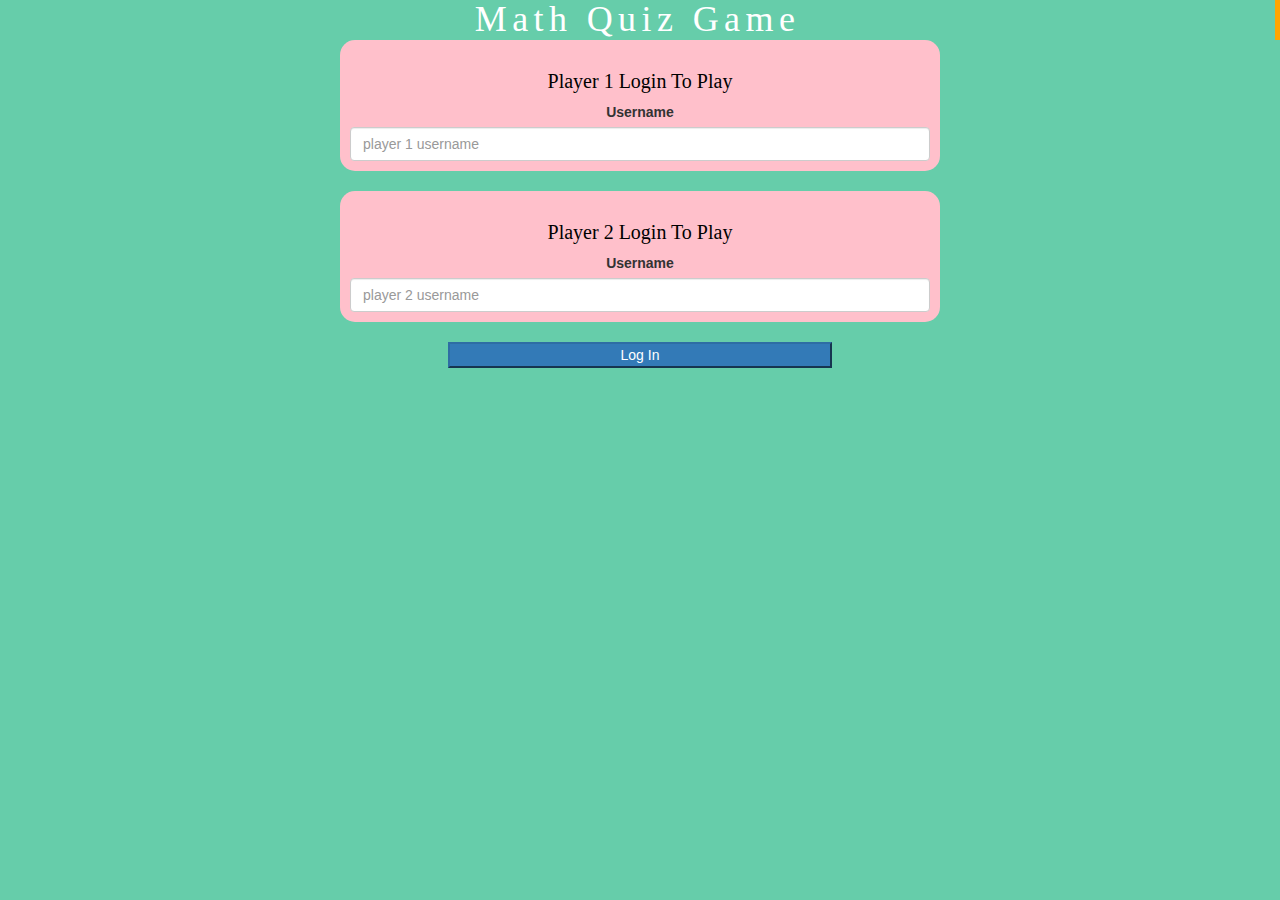
<file: index.html>
<!DOCTYPE html>

<html>

<head>
    <title>The Math Quiz</title>

    <meta name="viewport" content="width=device-width, initial-scale=1">
    <link rel="stylesheet" href="https://maxcdn.bootstrapcdn.com/bootstrap/3.4.0/css/bootstrap.min.css">
    <script src="https://ajax.googleapis.com/ajax/libs/jquery/3.4.1/jquery.min.js"></script>
    <script src="https://maxcdn.bootstrapcdn.com/bootstrap/3.4.0/js/bootstrap.min.js"></script>

    <link rel="stylesheet" type="text/css" href="quiz_game.css">
</head>

<body>



    <center>


        <div class="typewriter">
            <h1>Math Quiz Game</h1>
        </div>
        <div class="col-lg-4 col-lg-8 col-xs-11 login_div1">
            <h2>Player 1 Login To Play</h2>
            <label>Username</label>
            <input type="text" id="player1login" class="form-control" placeholder="player 1 username">
        </div>

        <br>


        <div class="col-lg-4 col-lg-8 col-xs-11 login_div2">
            <h2>Player 2 Login To Play</h2>
            <label>Username</label>
            <input type="text" id="player2login" class="form-control" placeholder="player 2 username">
        </div>

        <br>

        <button class="btn-primary" onclick="adduser()" style="width:30%">Log In</button>

    </center>
</body>

</html>
</file>
<file: quiz_game.css>
body {
    background-color: mediumaquamarine;
    
}

.login_div1 , .login_div2 {
background-color:pink;
text-align: center;
border-width: 20px;
border-radius: 15px;
padding: 10px;
float: none;
width: 600px;
    
}

.typewriter h1 {
    overflow: hidden; 
    border-right: .15em solid orange; 
    white-space: nowrap; 
    margin: 0 auto; 
    letter-spacing: .15em; 
    animation: 
      typing 3.5s steps(40, end),
      blink-caret .75s step-end infinite;
      color:white;
  }
  
  /* The typing effect */
  @keyframes typing {
    from { width: 0 }
    to { width: 100% }
  }
  
  /* The typewriter cursor effect */
  @keyframes blink-caret {
    from, to { border-color: transparent }
    50% { border-color: orange; }
  }

  #output
  {
    margin-left: 300px;
    background: white;
    border-radius:10px;
    border-top:10px solid #AA4465;
    padding: 10px;
    float:none;
    text-align:left;
  }


h1 {
  color: white;
  text-align: center;
  font-family:cursive;
}
   
#input_1 {
  width:750px;
  text-align: center;
  margin-left: 250px;
}

#input_2 {
  width:750px;
  text-align: center;
  margin-left: 250px;
}

#send {
  margin-left: 430px;
}

h2 {
  color: black;
  font-family:cursive;
  text-align: center;
  font-size: 20px;
}
</file>
